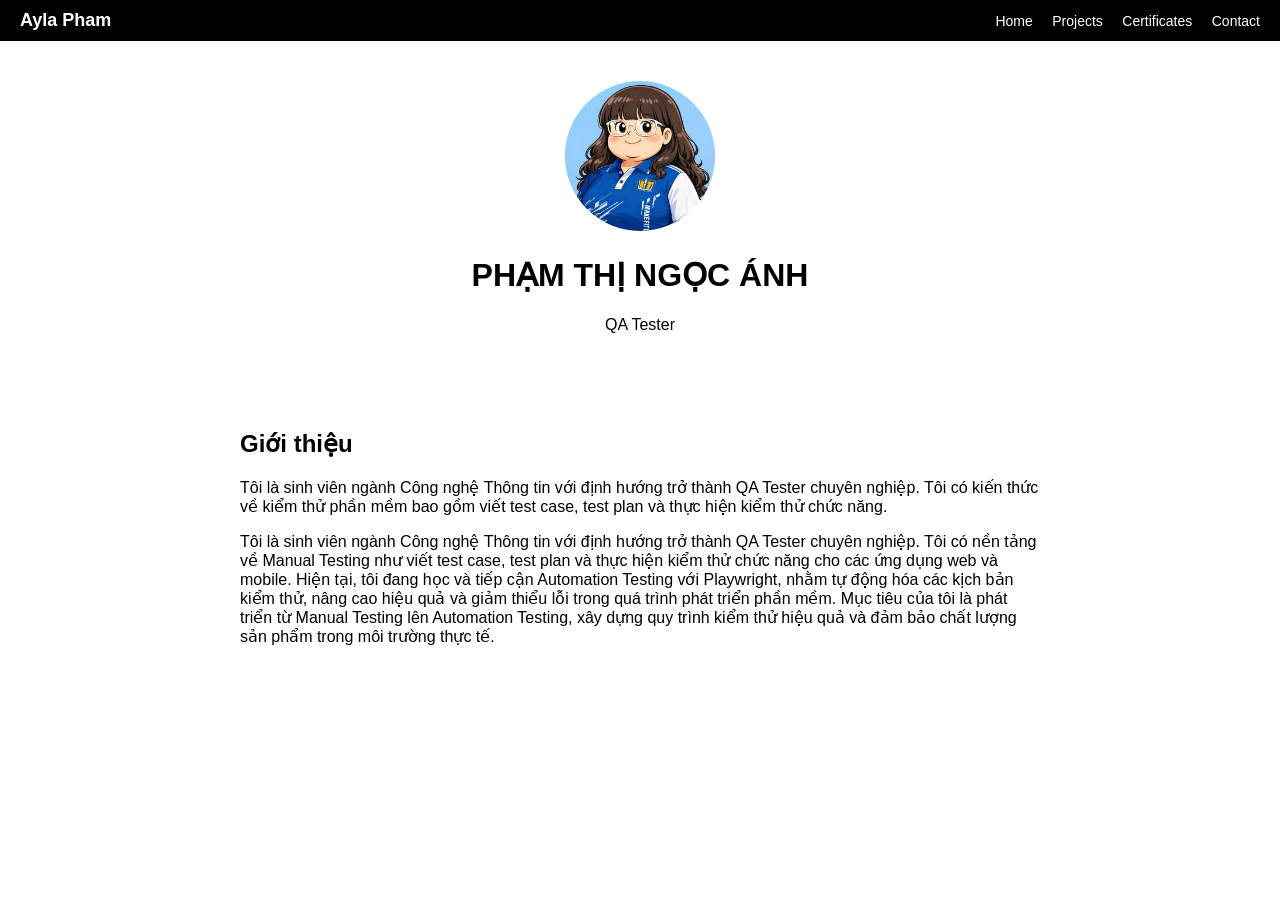
<file: index.html>
<!DOCTYPE html>
<html lang="vi">
<head>
<meta charset="UTF-8">
<title>Portfolio - Ayla Pham</title>
<link rel="stylesheet" href="style.css">
</head>

<body>

<nav>
  <h2>Ayla Pham</h2>
  <div>
    <a href="index.html">Home</a>
    <a href="projects.html">Projects</a>
    <a href="certificates.html">Certificates</a>
    <a href="contact.html">Contact</a>
  </div>
</nav>

<div class="hero">
  <img src="avatar.jpg">
  <h1>PHẠM THỊ NGỌC ÁNH</h1>
  <p>QA Tester</p>
</div>

<section>
  <h2>Giới thiệu</h2>
  <p>
    Tôi là sinh viên ngành Công nghệ Thông tin với định hướng trở thành QA Tester chuyên nghiệp. 
    Tôi có kiến thức về kiểm thử phần mềm bao gồm viết test case, test plan và thực hiện kiểm thử chức năng.
  </p>

  <p>
    Tôi là sinh viên ngành Công nghệ Thông tin với định hướng trở thành QA Tester chuyên nghiệp. 
Tôi có nền tảng về Manual Testing như viết test case, test plan và thực hiện kiểm thử chức năng cho các ứng dụng web và mobile.

Hiện tại, tôi đang học và tiếp cận Automation Testing với Playwright, nhằm tự động hóa các kịch bản kiểm thử, nâng cao hiệu quả và giảm thiểu lỗi trong quá trình phát triển phần mềm.

Mục tiêu của tôi là phát triển từ Manual Testing lên Automation Testing, xây dựng quy trình kiểm thử hiệu quả và đảm bảo chất lượng sản phẩm trong môi trường thực tế.
  </p>
</section>

</body>
</html>
</file>
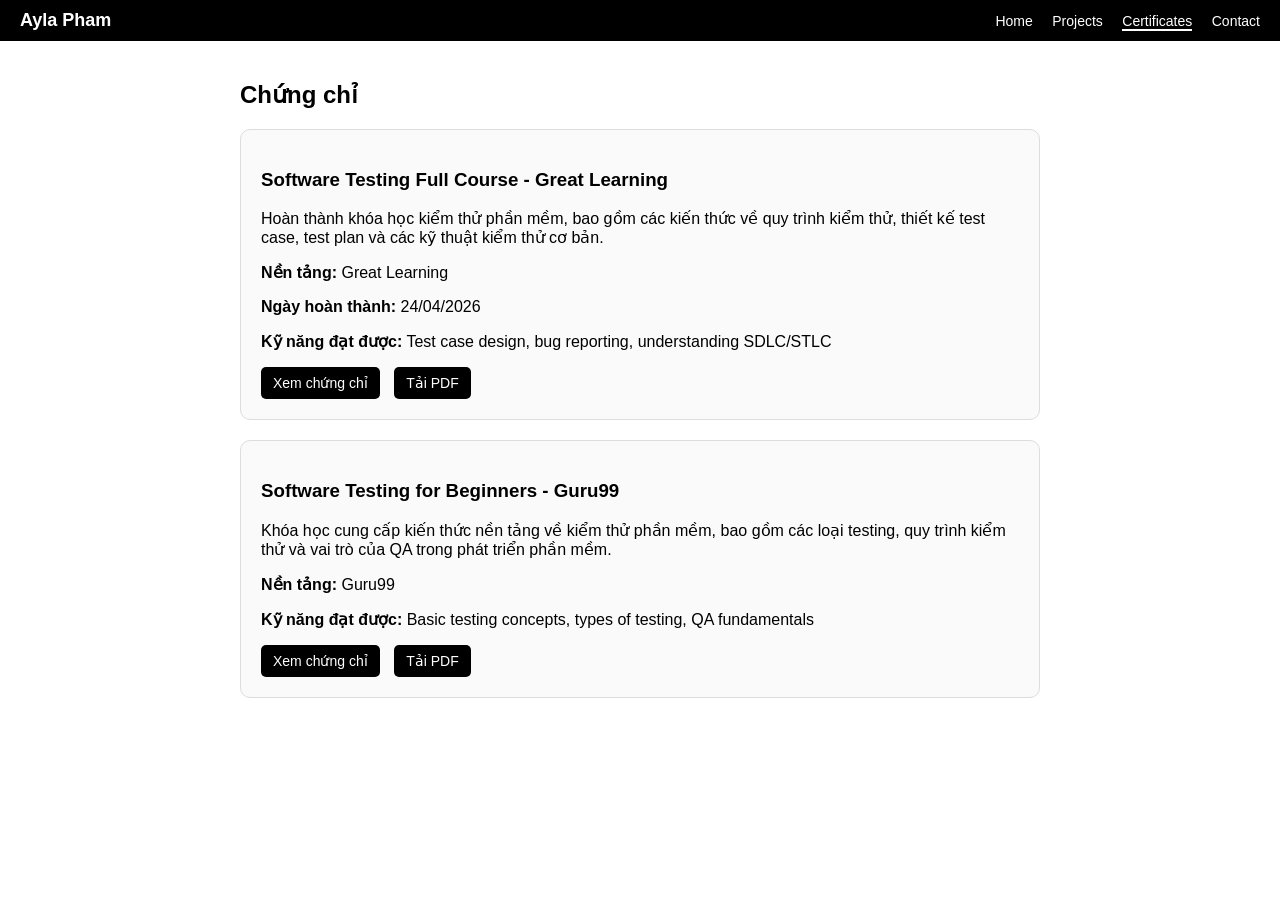
<file: certificates.html>
<!DOCTYPE html>
<html lang="vi">
<head>
<meta charset="UTF-8">
<title>Certificates</title>
<link rel="stylesheet" href="style.css">
</head>

<body>

<!-- NAVBAR (GIỮ NGUYÊN) -->
<nav>
  <h2>Ayla Pham</h2>
  <div>
    <a href="index.html">Home</a>
    <a href="projects.html">Projects</a>
    <a href="certificates.html" class="active">Certificates</a>
    <a href="contact.html">Contact</a>
  </div>
</nav>

<!-- CONTENT -->
<section>
<h1>Chứng chỉ</h1>

<!-- CERTIFICATE 1 -->
<div class="card">
  <h3>Software Testing Full Course - Great Learning</h3>
  
  <p>
    Hoàn thành khóa học kiểm thử phần mềm, bao gồm các kiến thức về quy trình kiểm thử, 
    thiết kế test case, test plan và các kỹ thuật kiểm thử cơ bản.
  </p>

  <p><b>Nền tảng:</b> Great Learning</p>
  <p><b>Ngày hoàn thành:</b> 24/04/2026</p>
  <p><b>Kỹ năng đạt được:</b> Test case design, bug reporting, understanding SDLC/STLC</p>

  <div class="btn-group">
    <a href="certificate1.pdf" target="_blank">Xem chứng chỉ</a>
    <a href="certificate1.pdf" download>Tải PDF</a>
  </div>
</div>

<!-- CERTIFICATE 2 -->
<div class="card">
  <h3>Software Testing for Beginners - Guru99</h3>
  
  <p>
    Khóa học cung cấp kiến thức nền tảng về kiểm thử phần mềm, bao gồm các loại testing, 
    quy trình kiểm thử và vai trò của QA trong phát triển phần mềm.
  </p>

  <p><b>Nền tảng:</b> Guru99</p>
  <p><b>Kỹ năng đạt được:</b> Basic testing concepts, types of testing, QA fundamentals</p>

  <div class="btn-group">
    <a href="certificate2.pdf" target="_blank">Xem chứng chỉ</a>
    <a href="certificate2.pdf" download>Tải PDF</a>
  </div>
</div>

</section>

</body>
</html>
</file>
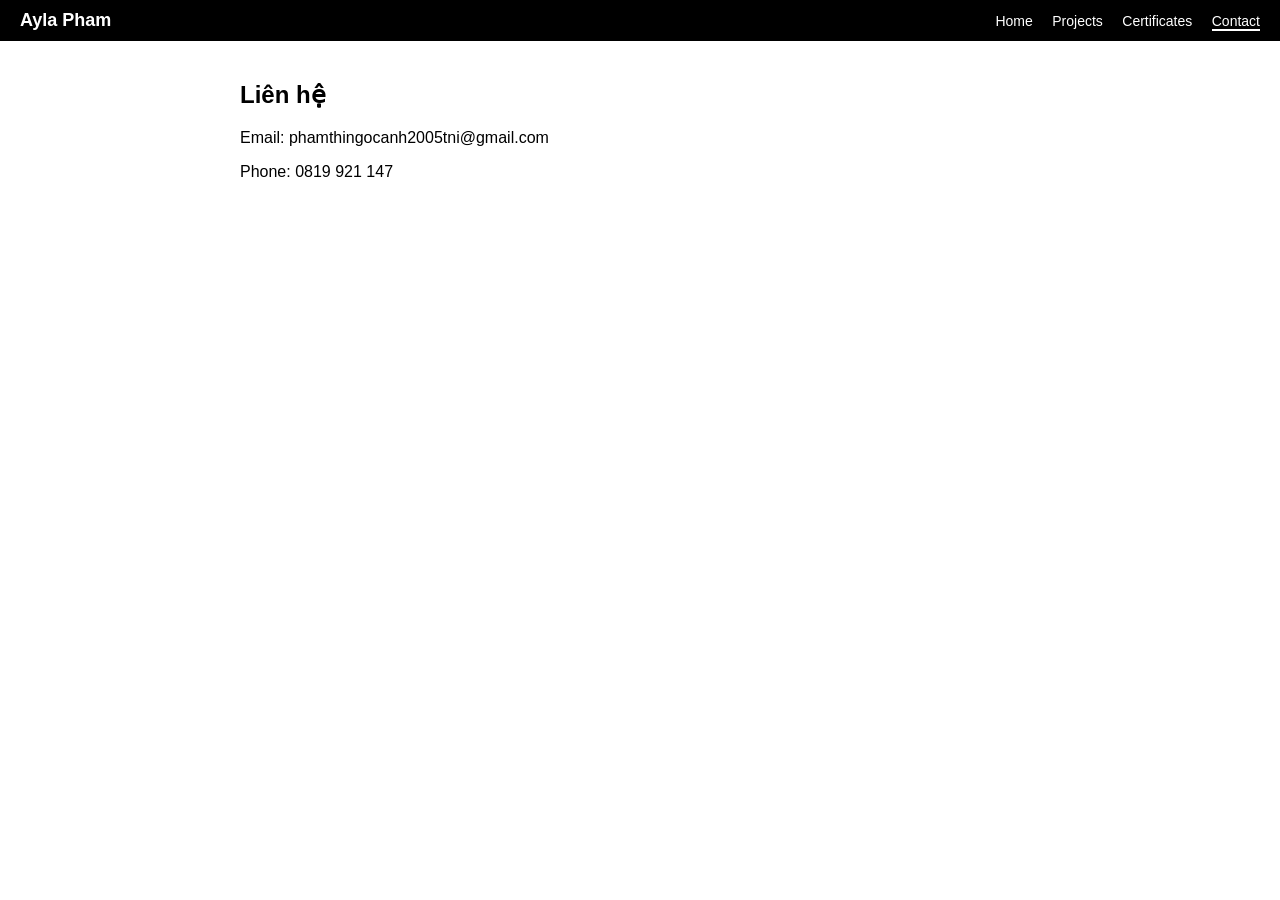
<file: contact.html>
<!DOCTYPE html>
<html lang="vi">
<head>
<meta charset="UTF-8">
<title>Contact</title>
<link rel="stylesheet" href="style.css">
</head>

<body>

<nav>
  <h2>Ayla Pham</h2>
  <div>
    <a href="index.html">Home</a>
    <a href="projects.html">Projects</a>
    <a href="certificates.html">Certificates</a>
    <a href="contact.html" class="active">Contact</a>
  </div>
</nav>

<section>
<h1>Liên hệ</h1>

<p>Email: phamthingocanh2005tni@gmail.com</p>
<p>Phone: 0819 921 147</p>

</section>

</body>
</html>
</file>
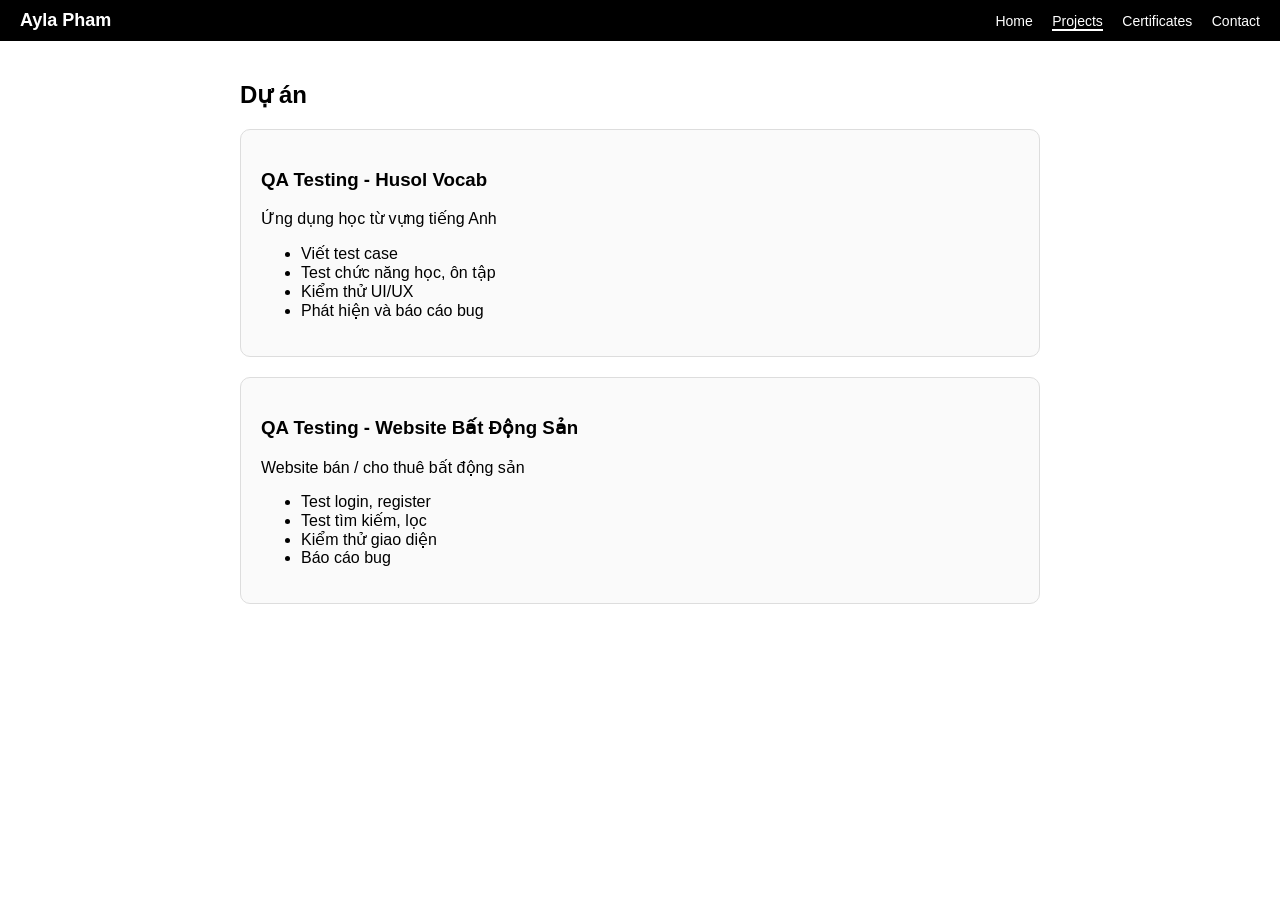
<file: projects.html>
<!DOCTYPE html>
<html lang="vi">
<head>
<meta charset="UTF-8">
<title>Projects</title>
<link rel="stylesheet" href="style.css">
</head>

<body>

<nav>
  <h2>Ayla Pham</h2>
  <div>
    <a href="index.html">Home</a>
    <a href="projects.html" class="active">Projects</a>
    <a href="certificates.html">Certificates</a>
    <a href="contact.html">Contact</a>
  </div>
</nav>

<section>
<h1>Dự án</h1>

<div class="card">
  <h3>QA Testing - Husol Vocab</h3>
  <p>Ứng dụng học từ vựng tiếng Anh</p>
  <ul>
    <li>Viết test case</li>
    <li>Test chức năng học, ôn tập</li>
    <li>Kiểm thử UI/UX</li>
    <li>Phát hiện và báo cáo bug</li>
  </ul>
</div>

<div class="card">
  <h3>QA Testing - Website Bất Động Sản</h3>
  <p>Website bán / cho thuê bất động sản</p>
  <ul>
    <li>Test login, register</li>
    <li>Test tìm kiếm, lọc</li>
    <li>Kiểm thử giao diện</li>
    <li>Báo cáo bug</li>
  </ul>
</div>

</section>

</body>
</html>
</file>
<file: style.css>
body {
  margin: 0;
  font-family: Arial;
}

/* NAVBAR */
nav {
  background: #000;
  color: white;
  padding: 10px 20px;
  display: flex;
  justify-content: space-between;
  align-items: center;
}

nav h2 {
  margin: 0;
  font-size: 18px;
}

nav a {
  color: white;
  margin-left: 15px;
  text-decoration: none;
  font-size: 14px;
}

nav a:hover {
  text-decoration: underline;
}

.active {
  border-bottom: 2px solid white;
}

/* HERO */
.hero {
  text-align: center;
  padding: 40px;
}

.hero img {
  width: 150px;
  border-radius: 50%;
}

/* CONTENT */
section {
  max-width: 800px;
  margin: auto;
  padding: 20px;
}

/* CARD */
.card {
  border: 1px solid #ddd;
  padding: 20px;
  margin: 20px 0;
  border-radius: 10px;
  background: #fafafa;
  transition: 0.3s;
}

.card:hover {
  transform: translateY(-5px);
  box-shadow: 0 5px 15px rgba(0,0,0,0.1);
}
.btn-group {
  margin-top: 10px;
}

.btn-group a {
  display: inline-block;
  margin-right: 10px;
  padding: 8px 12px;
  background: black;
  color: white;
  text-decoration: none;
  border-radius: 5px;
  font-size: 14px;
}

.btn-group a:hover {
  background: #333;
}
</file>
